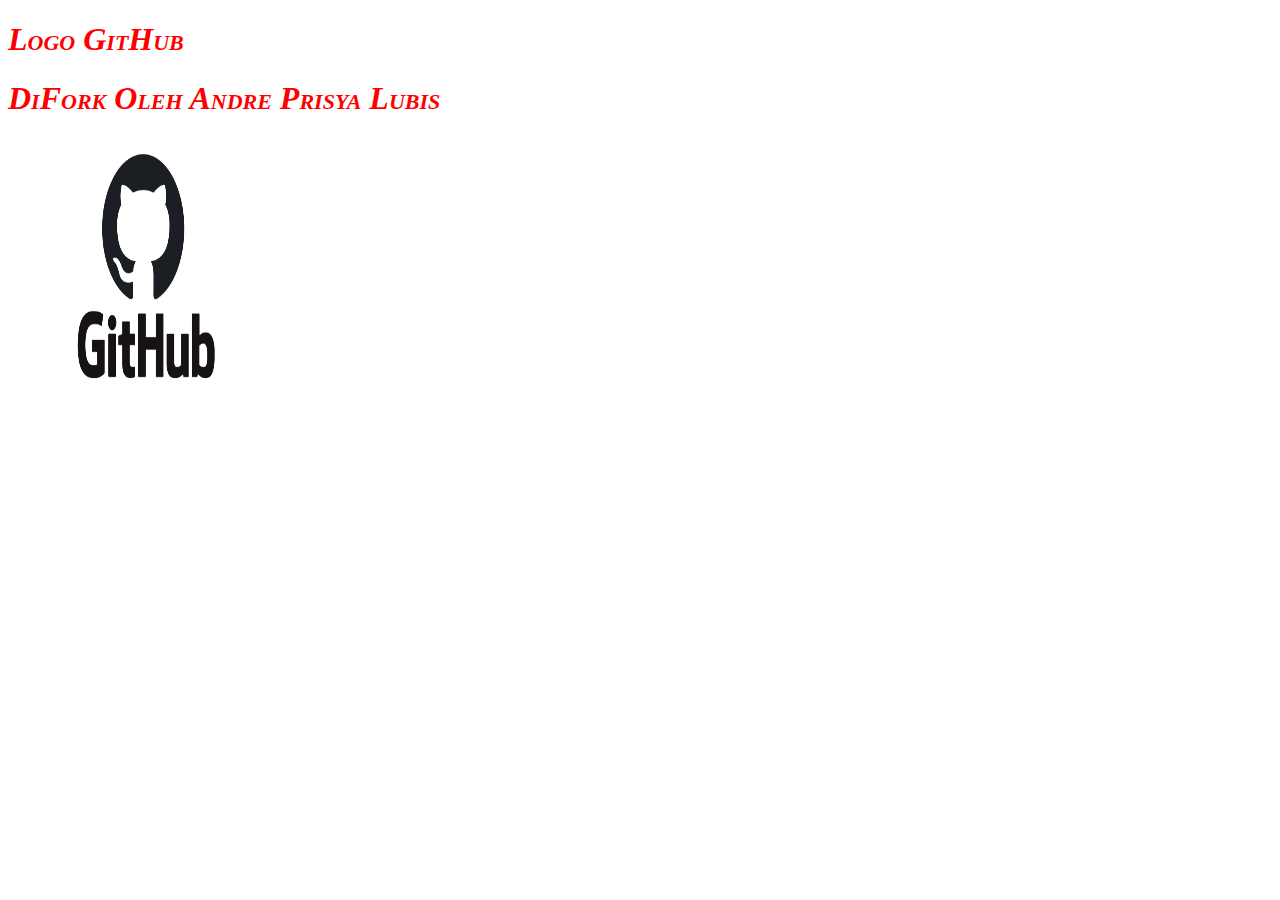
<file: index.html>
<!DOCTYPE html>
<html>
    <head>
        <title>Git Repository</title>
        <link rel="stylesheet" href="style.css">
    </head>
    <body>
        <h1>Logo GitHub</h1>
        <h1> DiFork Oleh Andre Prisya Lubis </h1>
        <img src="logo.png" style="width:270px;height:270px;border-radius: 100%;">
    </body>
</html>
</file>
<file: style.css>
h1 {
font-family: Garamond;
font-variant: small-caps;
font-style: italic;
color: red;
}
</file>
